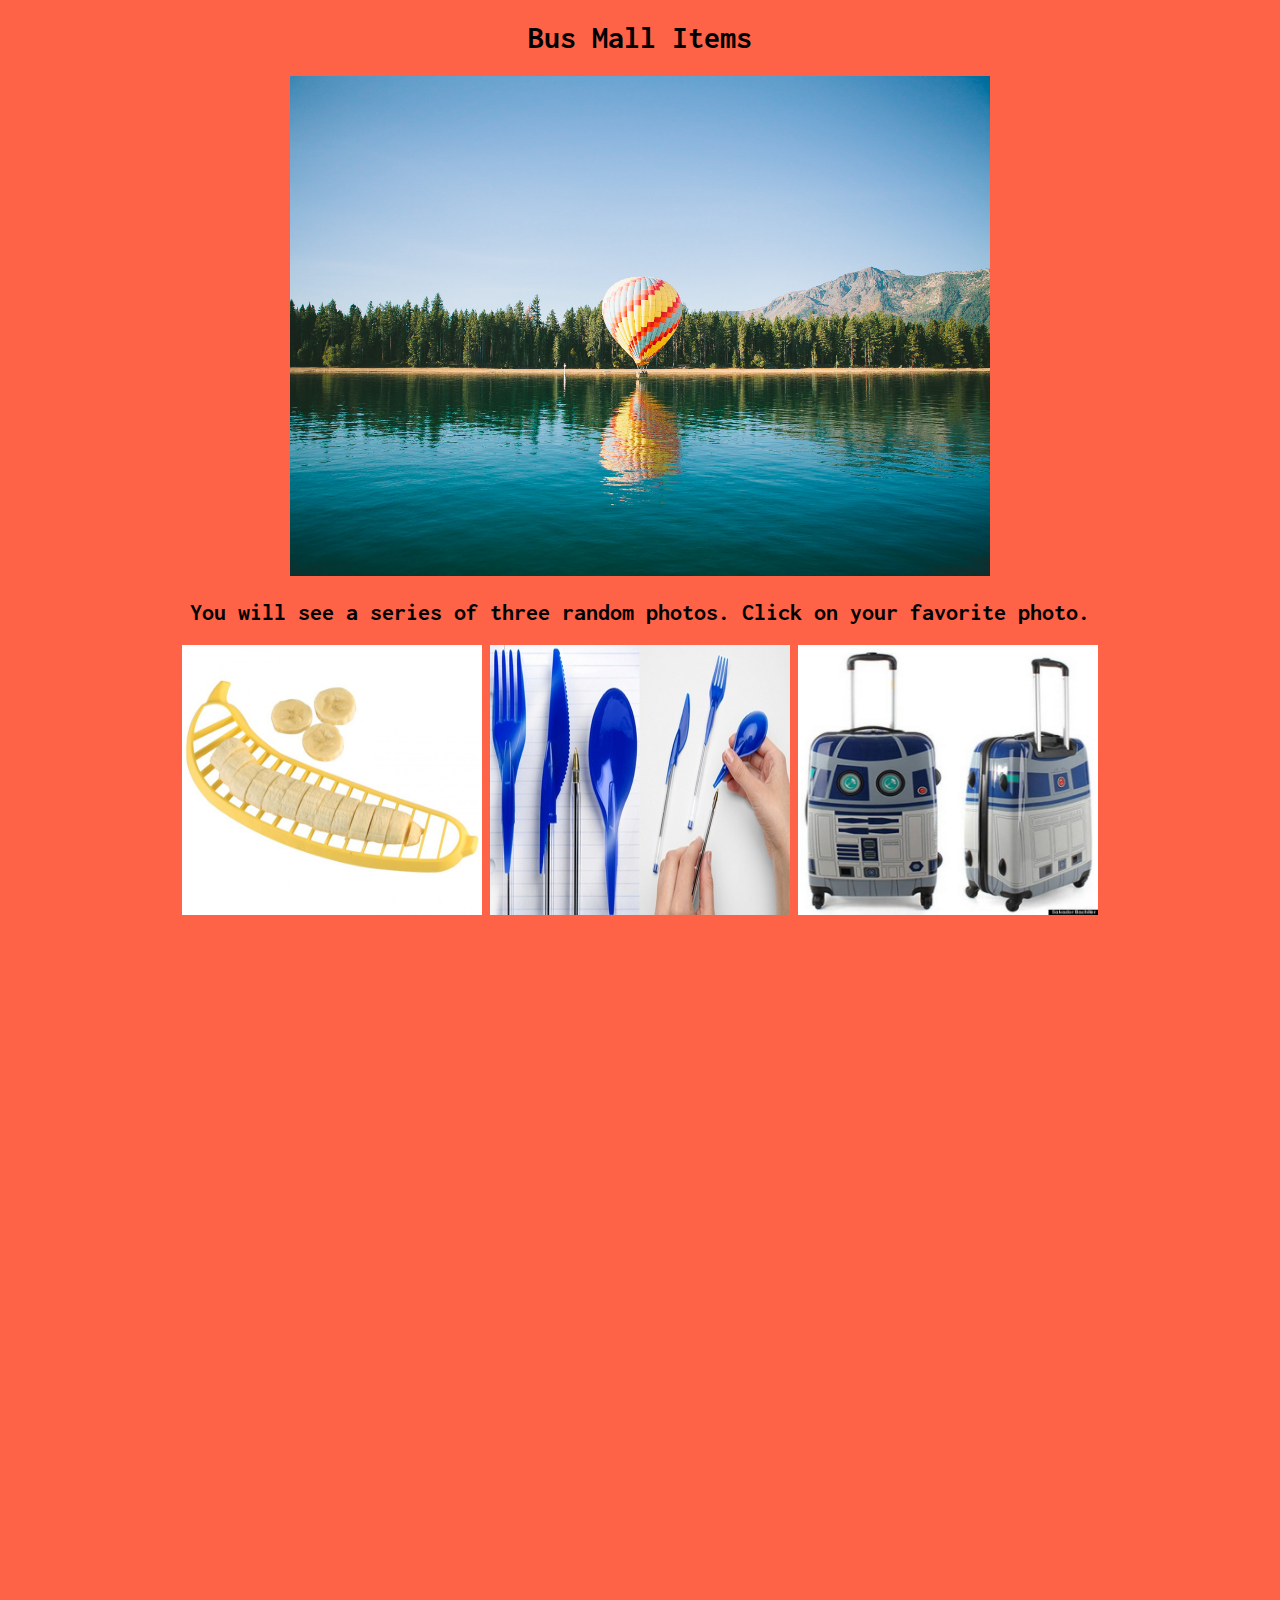
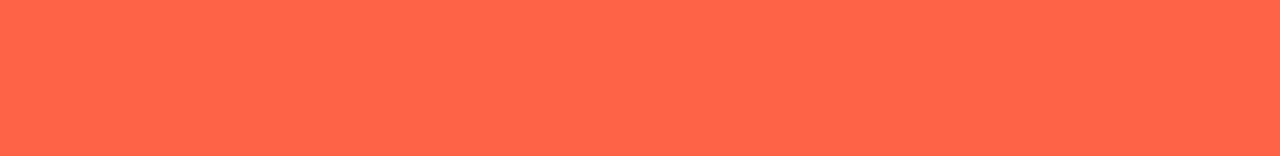
<file: index.html>
<!DOCTYPE html>
<html>
  <head>
    <meta charset="utf-8">
    <title>
      Bus Mall Items
    </title>
    <link rel="stylesheet" href="css/style.css">
    <link href="https://fonts.googleapis.com/css?family=Inconsolata" rel="stylesheet">
    <script src='js/Chart.js'></script>
  </head>
  <body>
    <h1>Bus Mall Items</h1>
    <img src='img/hotairballoon.jpeg' id='hotair'>
    <h2>You will see a series of three random photos. Click on your favorite photo.</h2>
  <section id='photoSection'>
    <img id='left'/>
    <img id='center'/>
    <img id='right'/>
    <button id='resultsButton' hidden>Click to see voting results.</button>
  </section>

  <canvas id='resultsDisplay' width='1000' height='600'></canvas>
  <script src="js/resultsTable.js"></script>
  <script src="js/app.js"></script>
  </body>
</html>
</file>
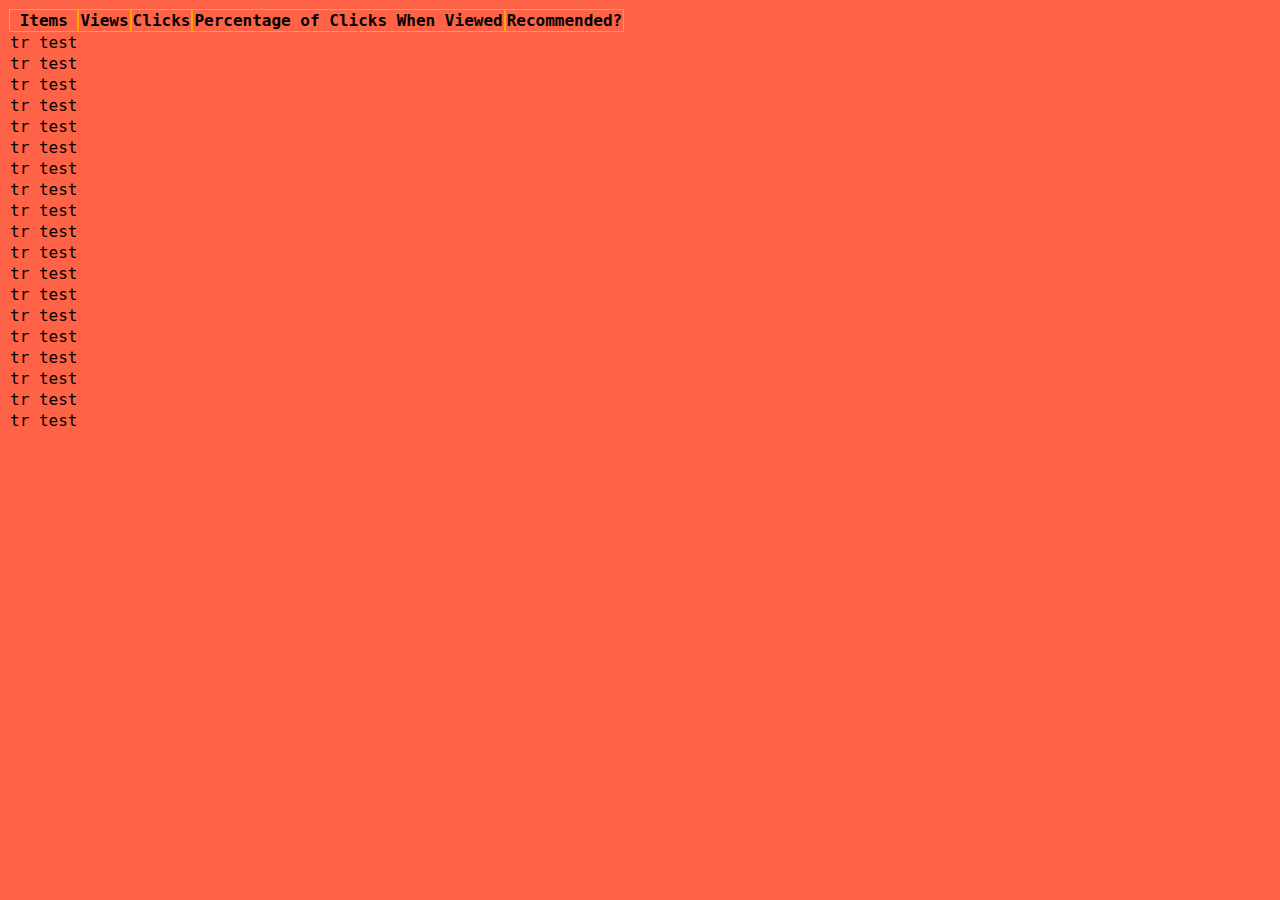
<file: table.html>
<!DOCTYPE html>
<html>
  <head>
    <meta charset="utf-8">
    <title>Results Table</title>
    <link rel="stylesheet" href="css/style.css">

  </head>
  <body>
    <table id='results'>
      <tr>
        <th>Items</th>
        <th>Views</th>
        <th>Clicks</th>
        <th>Percentage of Clicks When Viewed</th>
        <th>Recommended?</th>
      </tr>
    </table>
    <script src='js/resultsTable.js'></script>
  <script src="js/app.js"></script>
  </body>
</html>
</file>
<file: css/style.css>
body {
  background-color: #FF6347;
}

* {
  font-family: 'Inconsolata', monospace;
  text-align: center;
}

table tr th{
  outline: solid 1px orange;
}

#hotair {
  width: 700px;
  height: 500px;
}

img {
  width: 300px;
  height: 270px;

}

section {
  margin: 0 auto;
  position: relative;
  border-style: none;
  width: 1000px;
  height: 200px;
  text-align: center;
}

#resultsButton {
  width: 200px;
  height: 50px;
  position: absolute;
  margin: 0 auto;
  font-size: 20px;
  background-color: #DEB887;
  border-radius: 5px;
}

#resultsDisplay {
  width: 1000px;
  height: 700px;
}

canvas {
  margin-top: 200px;
  margin-left: auto;
  margin-right: auto;
}
</file>
